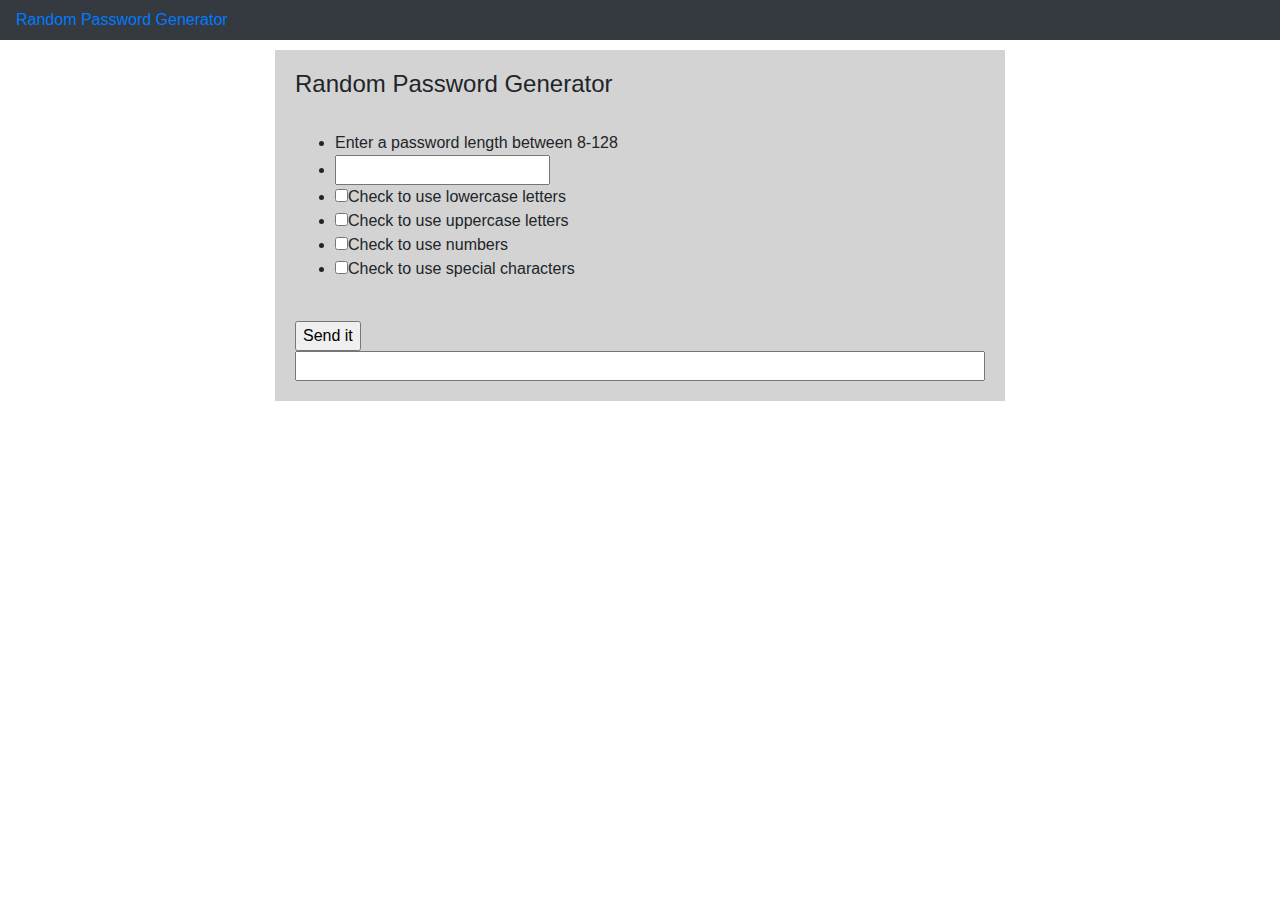
<file: index.html>
<!DOCTYPE html>
<html lang="en">
<head>
    <meta charset="UTF-8">
    <meta name="viewport" content="width=device-width, initial-scale=1.0">
    <meta http-equiv="X-UA-Compatible" content="ie=edge">
    <title>Random Password Generator</title>

    <link rel="stylesheet" href="https://stackpath.bootstrapcdn.com/bootstrap/4.3.1/css/bootstrap.min.css" integrity="sha384-ggOyR0iXCbMQv3Xipma34MD+dH/1fQ784/j6cY/iJTQUOhcWr7x9JvoRxT2MZw1T" crossorigin="anonymous">
    <link rel="stylesheet" href="password.css">
    
</head>
<body>

    <nav class="navbar navbar-dark bg-dark">
        <a class "navbar-brand" href="">Random Password Generator</a>
    </nav>
    

    <div class="container">
        
        <div class="row">

            <div class="col-lg-8 col-sm-12 mx-auto">

                <div class="content">
                    <h4>Random Password Generator</h4>
                    <br />
                    <ul>
                        <li>Enter a password length between 8-128</li>
                        <li><input id="pLengthBox" type= "text"></input></li>

                        <!-- create checkboxes for user to pick from -->
                        <li><input id="lcIncludeBox" type="checkbox">Check to use lowercase letters</input></li>

                        <li><input id="ucIncludeBox" type="checkbox">Check to use uppercase letters</input></li>

                        <li><input id="nmIncludeBox" type="checkbox">Check to use numbers</input></li>

                        <li><input id="spIncludeBox" type="checkbox">Check to use special characters</input></li>
                    </ul>
                        
                     <br />
<!-- I need help with submit button and having it generate -->
                     <input class="button" type="submit" onclick="sanitize()" value="Send it">
                         
                     <input type="text" id="display">
                    
            </div>


        </div>


    </div>

    <script src="password.js"></script>

</body>
</html>
</file>
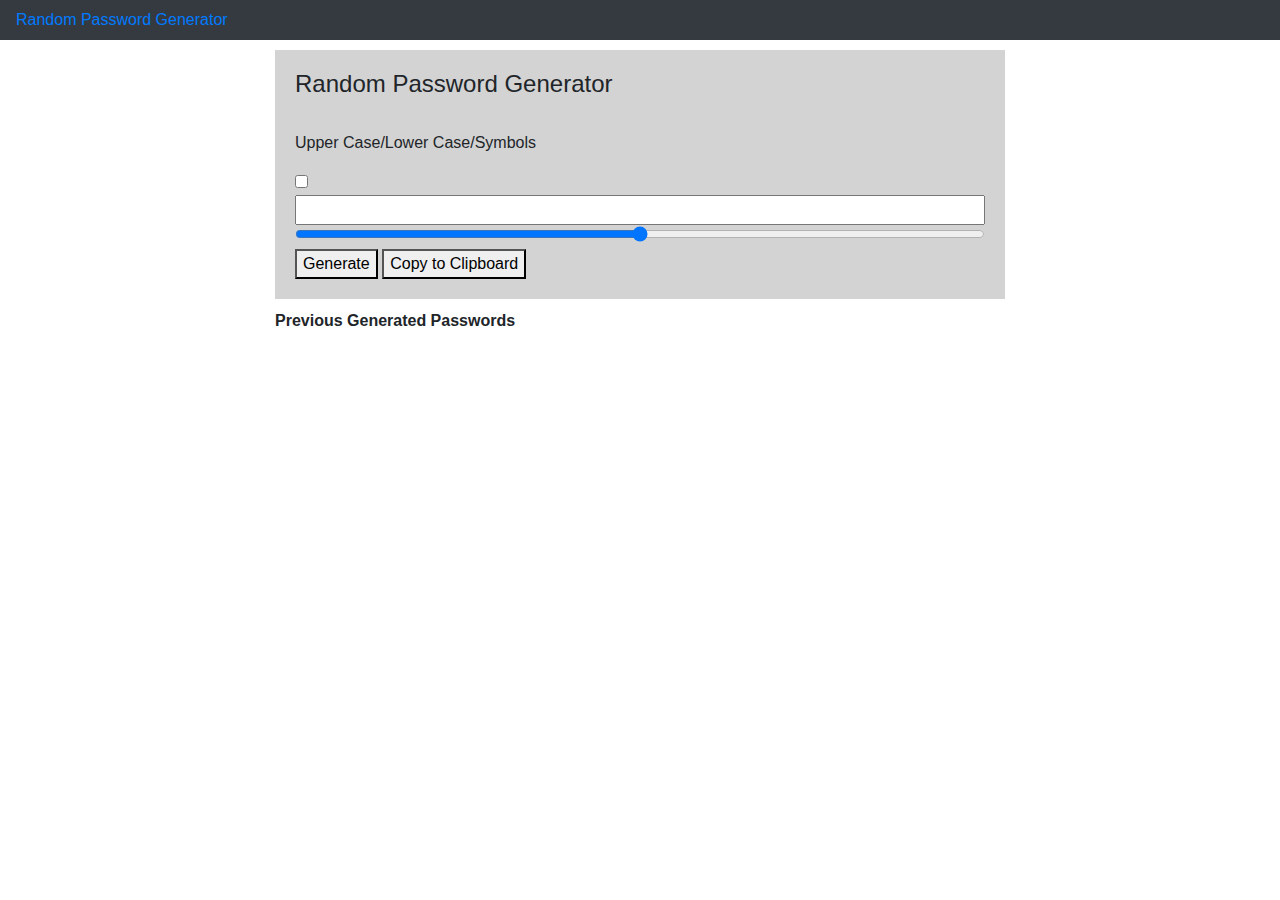
<file: password.html>
<!DOCTYPE html>
<html lang="en">
<head>
    <meta charset="UTF-8">
    <meta name="viewport" content="width=device-width, initial-scale=1.0">
    <meta http-equiv="X-UA-Compatible" content="ie=edge">
    <title>Random Password Generator</title>

    <link rel="stylesheet" href="https://stackpath.bootstrapcdn.com/bootstrap/4.3.1/css/bootstrap.min.css" integrity="sha384-ggOyR0iXCbMQv3Xipma34MD+dH/1fQ784/j6cY/iJTQUOhcWr7x9JvoRxT2MZw1T" crossorigin="anonymous">
    <link rel="stylesheet" href="password.css">
    
</head>
<body>

    <nav class="navbar navbar-dark bg-dark">
        <a class "navbar-brand" href="">Random Password Generator</a>
    </nav>
    

    <div class="container">
        
        <div class="row">

            <div class="col-lg-8 col-sm-12 mx-auto">

                <div class="content">
                    <h4>Random Password Generator</h4>
                    <br />
                    <p>Upper Case/Lower Case/Symbols</p>
                    <input type="checkbox" id="upperCase">
                    <input type="text" id="display">
                    <br />
                    <input type="range" min="0" max="50" name="slider" id="slider">
                    <br />

                    <!-- button area -->
                    <button id="gen" onClick="generate">Generate</button>
                    <button onclick="copyPassword">Copy to Clipboard</button>
                    <div id="length"></div>
                </div>


            <!-- New area for previous passwords -->
            <div class="Previous Passwords">
                <b>Previous Generated Passwords</b>
                <br />
                <div id="lastpasswords"></div>
            </div>    


            </div>


        </div>


    </div>

    <script src="password.js"></script>

</body>
</html>
</file>
<file: password.css>
.content{
    margin-top: 10px;
    margin-bottom: 10px;
    background-color: lightgrey;
    padding: 20px;
    width: 100%;
}

#display {
    width: 100%;
}

#slider {
    width: 100%;
}
</file>
